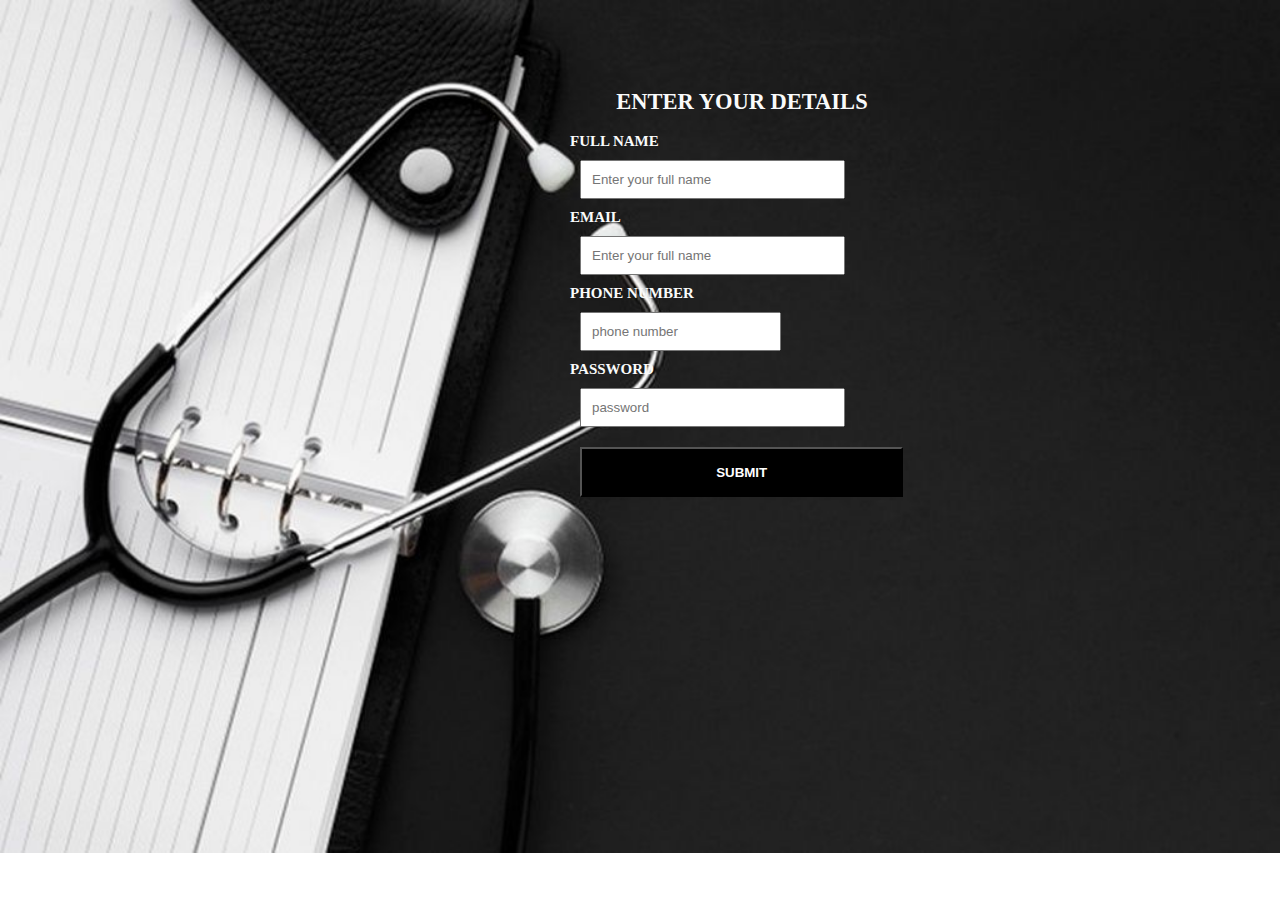
<file: signup/index.html>
<!DOCTYPE html>
<html lang="en">
<head>
    <meta charset="UTF-8">
    <meta name="viewport" content="width=device-width, initial-scale=1.0">
    <title>Document</title>
    <link rel="stylesheet" href="custom.css">
</head>
<body>
    <div class="container">
        <form id="form">
            <div class="child">
                <h2>ENTER YOUR DETAILS</h2>
                <label for="name"><b>FULL NAME</b></label><br>
                <input id="nameinput" type="text" placeholder="Enter your full name" name="fullname">
                <div id="no-name" class="invalid-warning hidden">enter name</div><br>
    
    
                <label for="name"><b>EMAIL</b></label><br>
                <input id="emailinput" type="email" placeholder="Enter your full name" name="fullname">
                <div id="no-email" class="invalid-warning hidden">enter email</div>
                <div id="exist-email" class="invalid-warning hidden">entered email exits already</div>
                <br>  
                
                <label for="phonenumber "><b>PHONE NUMBER</b> </label>
                <input id="phno" type="number" placeholder="phone number " name="phone number "><br>
                <div id="no-phno" class="invalid-warning hidden">enter phone number </div>
    
    
                
                <label for="password "><b>PASSWORD</b> </label><br>
                <input id="passwordinput" type="password" placeholder="password " name="password ">
                <div id="no-password" class="invalid-warning hidden">enter password</div><br>

                <button type="submit"><b>SUBMIT</b>
                </button>

    
               
            </div>
        </form>

    </div>
    
</body>
</html>
      <script src="app.js"></script>
</body>
</html>
</file>
<file: signup/custom.css>
body{
    margin:10px,0px;
    background: url("bw.jpg");
    background-repeat: no-repeat;
    background-size: 100%,100%,100%;;
    
}
.container{
    
    
    
    width:30%;
    height:700px;
    position: absolute;
    top:50px;
  ;
    
    left:550px;
}
form{
    padding:20px;
    color: rgb(250, 251, 251);
    font-size: 15px;
    

}
input{
    padding:10px;
    margin:10px;
    
}
input[type="text"],[type="email"],input[type="password"] {
    width:70%;


}
button{
    
    padding:5px;
    margin: 10px;
    height:50px;
    width:94%;
    color:white;
    background-color: black;
    
}
button:hover{
    background-color: grey;
    cursor: grab;
    opacity:0.6;
}
h2{
    text-align: center;
}
.invalid-warning{
    color: red;
    

}
.hidden{
    display: none;
}
</file>
